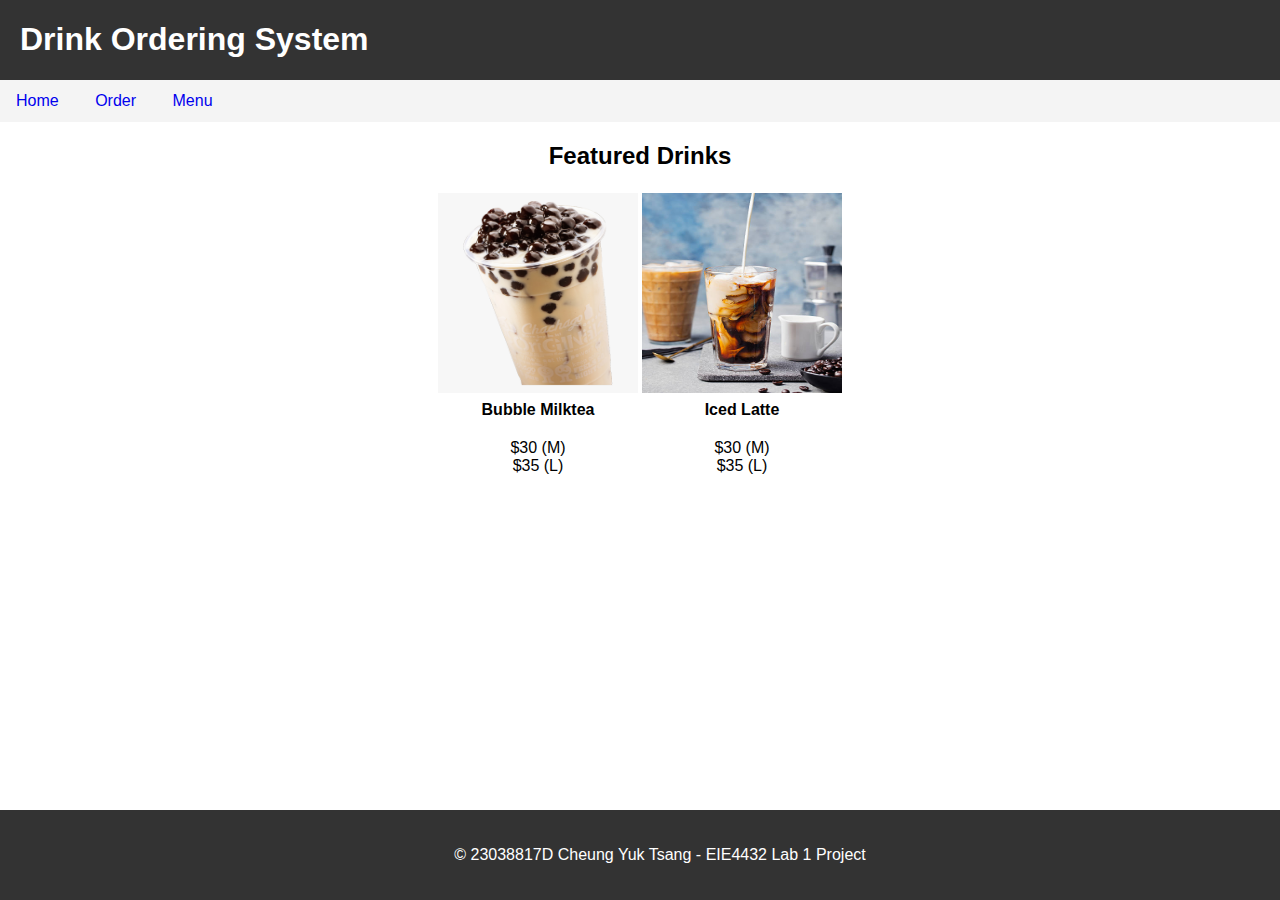
<file: index.html>
<!DOCTYPE html>
<html>
    <head>
        <meta charset="utf-8">
        <title>23038817D_Drink Ordering System</title>
        <link rel="stylesheet" href="styles/main.css"> 
    </head>

    <body>
        <header>
            <h1>Drink Ordering System</h1>
        </header>
        <nav>
            <ul>
                <li class="currentPage"><a href="index.html">Home</a></li>
                <li><a href="order.html">Order</a></li> 
                <li><a href="#">Menu</a></li>
            </ul>
        </nav>
        <main>
            <section>
                <h2 class="section-header">Featured Drinks</h2>
                    <div class="featured-drinks">
                        <div class="drink-container">
                            <div class="drink">
                                <table>
                                    <tr>
                                        <td><img src="bubble-milktea.png" alt="Bubble Milktea" width="200" height="200"></td>
                                        <td><img src="iced-latte.jpg" alt="Iced Latte" width="200" height="200"></td>
                                    </tr>
                        
                                    <tr>
                                        <th>Bubble Milktea</th>
                                        <th>Iced Latte</th>
                                    </tr>
                        
                                    <tr>
                                        <td><p>$30 (M) <br> $35 (L)</p></td>
                                        <td><p>$30 (M) <br> $35 (L)</p></td>
                                    </tr>
                                </table>
                            
                            </div>
                        </div>
                    </div>
            </section>  
        </main>
        <footer>
            <p>&copy; 23038817D Cheung Yuk Tsang - EIE4432 Lab 1 Project</p>
        </footer>
    </body>
</html>
</file>
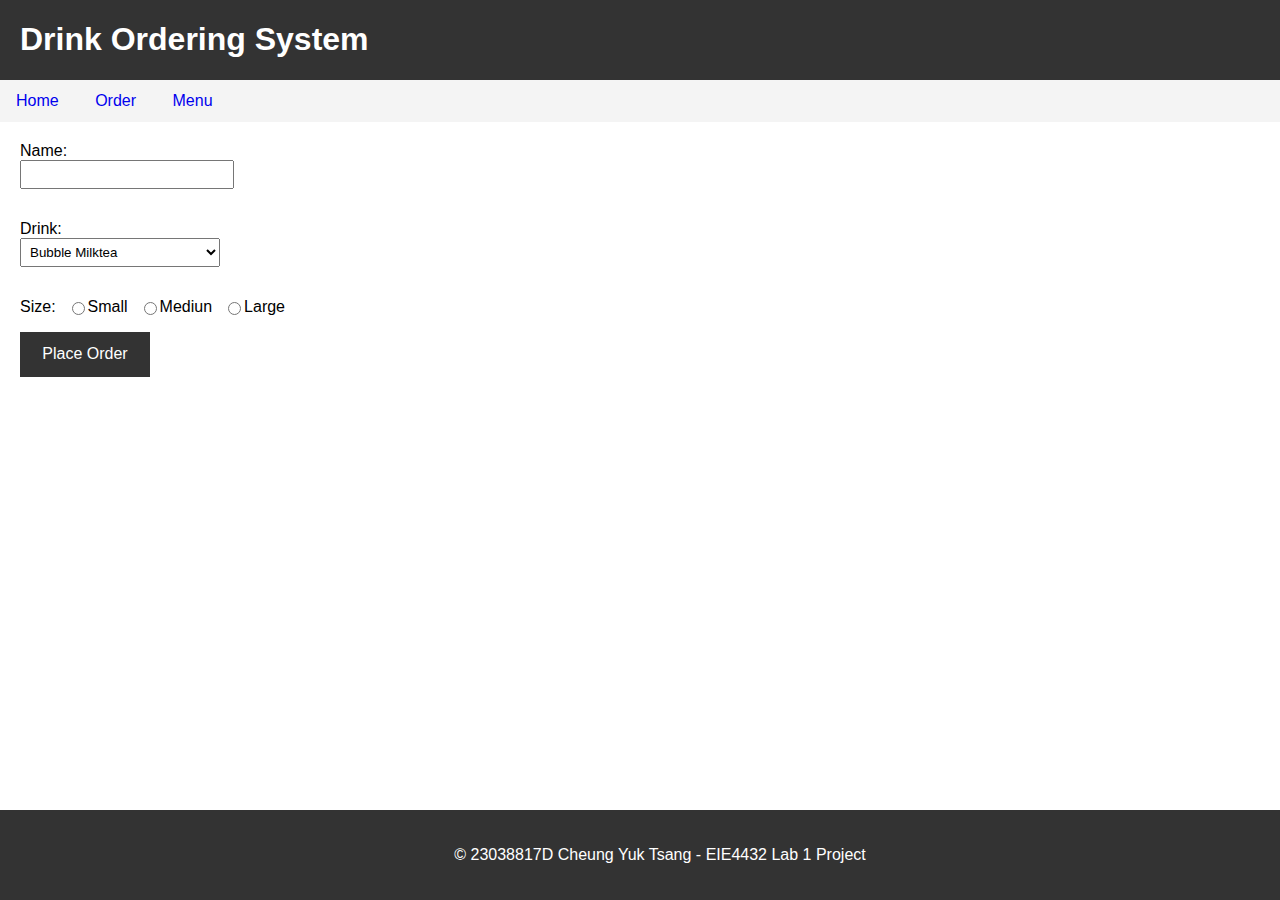
<file: order.html>
<!DOCTYPE html>
<html>
    <head>
        <meta charset="utf-8">
        <title>23038817D_Drink Ordering Form</title>
        <link rel="stylesheet" href="styles/order.css"> 
    </head>
    <body>
        <header>
            <h1>Drink Ordering System</h1>
        </header>
        <nav>
            <ul>
                <li><a href="index.html">Home</a></li>
                <li class="currentPage"><a href="order.html">Order</a></li> 
                <li><a href="#">Menu</a></li>
            </ul>
        </nav>
        <main>
            <form action="#" method="POST">
                <div class="name-input">
                    <label>Name:</label>
                    <input type="text" required id="name" name="name"><br>
                </div>
                <div class="drink-select">
                    <label for="drink">Drink:</label>
                    <select id="drink" name="drink">
                        <option value="bubble-milktea">Bubble Milktea</option>
                        <option value="iced-latte">Iced Latte</option>
                        <option value="pineapple-juice">Pineapple Juice</option>
                    </select><br>
                </div>
                <div class="size-select">
                    <lable for="size">Size:</lable>
                    <input type="radio" id="small" name="size" value="small">
                    <label for="small">Small</label>
                    <input type="radio" id="medium" name="size" value="medium">
                    <label for="medium">Mediun</label>
                    <input type="radio" id="large" name="size" value="large">
                    <label for="large">Large</label><br>
                </div>
                <div class="submission">
                    <input type="submit" value="Place Order">
                </div>
            </form>
        </main>
        <footer>
            <p>&copy; 23038817D Cheung Yuk Tsang - EIE4432 Lab 1 Project</p>
        </footer>
    </body>
</html>
</file>
<file: styles/main.css>
body {
    font-family: Arial, sans-serif;
    margin: 0px;
    padding: 0px;
    display: flex;
    flex-direction: column;
    min-height: 100%;
}

header {
    background-color: #333333;
    color: #FFFFFF
} 

h1 {
    padding-left: 20px;
}

nav ul {
    list-style: none; 
    margin: 0px;
    padding-right: 0px;
    padding-left: 0px;
    padding-top: 12px;
    padding-bottom: 12px;
    background-color: #F4F4F4;
    height: 18px;
  
  li { 
    text-align: center;
  }
  
  li::before {
    content: " "; 
    color: #FFFFFF;
  } 
}

nav ul li {
    display: inline;
    color: #333333;
    padding-top: 12px;
    padding-bottom: 12px;
    padding-left: 16px;
    padding-right: 16px;
}

nav ul li:hover {
  background-color: #aaffb7;
}

nav ul li a {
  text-decoration: none;
}

li.currentPage {
  color: #F4F4F4;
}

#main section {
  display: flex;
  flex: 1;
  padding: 20px;
}

.section-header {
  text-align: center;
}

.featured-drinks {
  display: flex;
  justify-content: center;
}

.drink-container {
  display: flex;

}

.drink {
  margin: 0px 10px 0px 10px;
  text-align: center;
}

footer {
    background-color: #333333;
    color: #FFFFFF;
    padding: 20px;
    text-align: center;
    position: fixed;
    bottom: 0;
    left: 0;
    width: 100%;
}
</file>
<file: styles/order.css>
body {
    font-family: Arial, sans-serif;
    margin: 0px;
    padding: 0px;
    display: flex;
    flex-direction: column;
    min-height: 100%;
}

header {
    background-color: #333333;
    color: #FFFFFF
} 

h1 {
    padding-left: 20px;
}

nav ul {
    list-style: none; 
    margin: 0px;
    padding-right: 0px;
    padding-left: 0px;
    padding-top: 12px;
    padding-bottom: 12px;
    background-color: #F4F4F4;
    height: 18px;
  
  li { 
    text-align: center;
  }
  
  li::before {
    content: " "; 
    color: #FFFFFF;
  } 
}

nav ul li {
    display: inline;
    color: #333333;
    padding-top: 12px;
    padding-bottom: 12px;
    padding-left: 16px;
    padding-right: 16px;
}

nav ul li:hover {
  background-color: #aaffb7;
}

nav ul li a {
  text-decoration: none;
}

li.currentPage {
  color: #F4F4F4;
}

footer {
    background-color: #333333;
    color: #FFFFFF;
    padding: 20px;
    text-align: center;
    position: fixed;
    bottom: 0;
    left: 0;
    width: 100%;
}

form {
    display: flex;
    flex-direction: column;
    padding: 20px;
    gap: 16px;
}

main {
    display: flex;
    flex: 1;
}


input[type="text"], select{
    width: 200px;
    padding: 5px;
    margin-bottom: 15px;
}

input[type="radio"] {
    margin-left: 16px;
}

input[type="submit"] {
    background-color: #333333;
    color: #FFFFFF;
    padding-right: 20px;
    padding-left: 20px;
    padding-top: 10px;
    padding-bottom: 10px;
    border-style: none;
    font-size: medium;
    width: 130px;
    height: 45px;
    cursor: grab;
}

.size-select {
    display: flex;
    align-items: stretch;
}

label {
    display: block;
}
</file>
